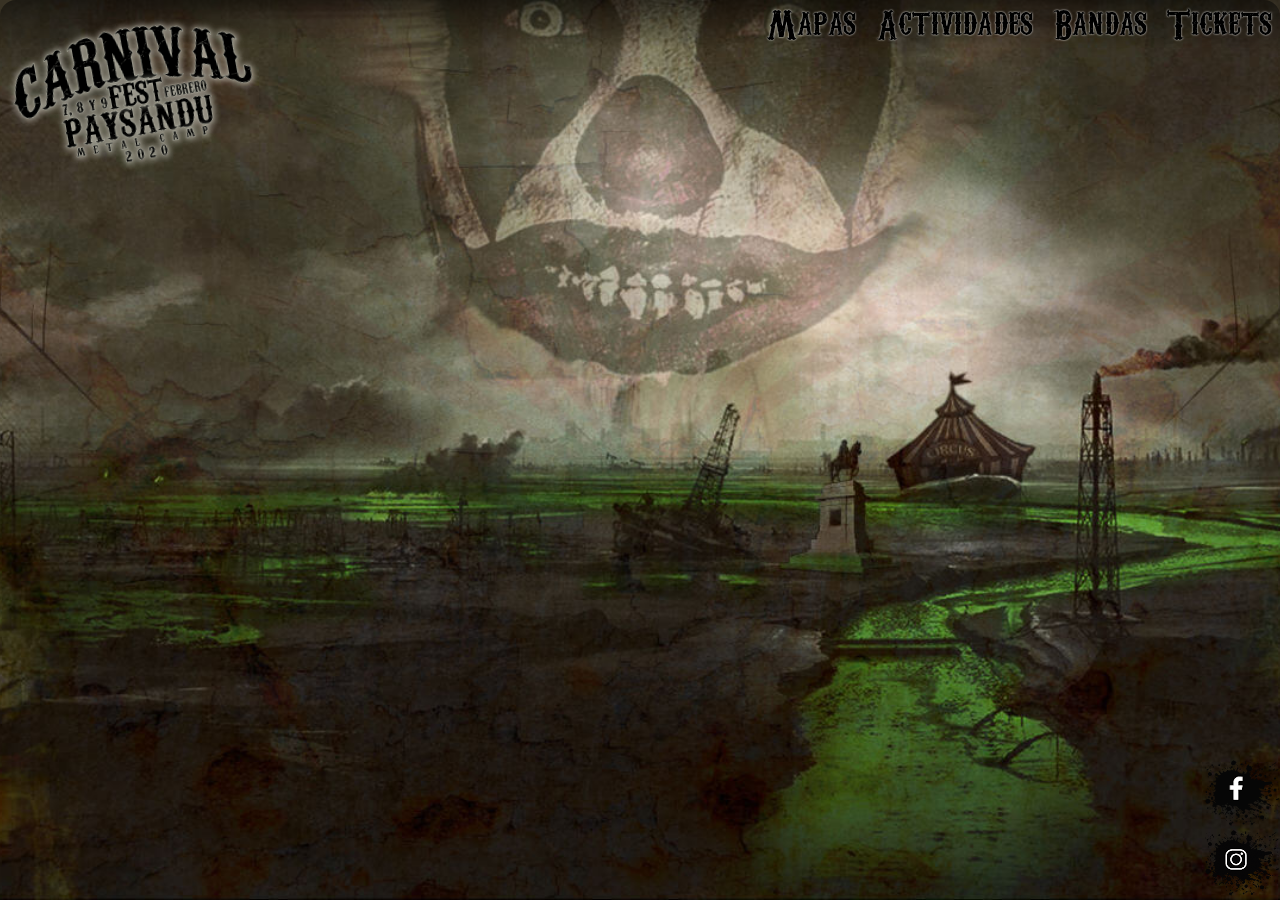
<file: index.html>
<!DOCTYPE html>
<html lang="es">
<head>
    <meta http-equiv="Content-Type" content="text/html;charset=UTF-8">
    <meta name="viewport" content="width=device-width, initial-scale=1.0">
    <title>Carnival Fest Paysandú Metal Camp 2020</title>

    <!--- METAS informativos -->
    <meta property="og:type" content="website">
    <meta property="og:title" content="Carnival Fest Paysandú Metal Camp 2020">
    <meta property="og:description" content="Carnival Fest Paysandú Metal Camp es un festival organizado por Distrito Norte Producciones en la ciudad de Paysandú-Uruguay en los días 7, 8 y 9 de Febrero del 2020. Contará con 33 bandas de todas Sudamerica, mezclando muchos estilos de arte alternativo en el predio como Circo freak de terror, arte callejero, ferias artesanales, gastronómicas, cervezas de todo tipo, remeras, parches, discos, herreros, tatuadores, videojuegos retro y muchas actividades más.">
    <meta property="og:image" content="http://www.carnivalfest.uy/img/logo_carnival_web.png">
    <meta property="og:image:width" content="512">
    <meta property="og:image:height" content="298">
    <meta name="Description" content="Carnival Fest Paysandú Metal Camp es un festival organizado por Distrito Norte Producciones en la ciudad de Paysandú-Uruguay en los días 7, 8 y 9 de Febrero del 2020. Contará con 33 bandas de todas Sudamerica, mezclando muchos estilos de arte alternativo en el predio como Circo freak de terror, arte callejero, ferias artesanales, gastronómicas, cervezas de todo tipo, remeras, parches, discos, herreros, tatuadores, videojuegos retro y muchas actividades más.">
    <meta name="Keywords" content="festival, metal, rock, alternativo, paysandu, febrero">

    <link rel="shortcut icon" href="favicon.png" type="image/png">
    <link rel="stylesheet" href="css/style.css">
    <link rel="stylesheet" href="css/carnivalicons.css">
</head>
<body>
    <!-- img src="img/logo_carnival_web.png" alt="Logo Carnival Fest" -->

    <section id="inicio" class="main">
        <a href="#inicio"><h1>Carnival Fest Paysandú Metal Camp 2020</h1></a>
        
        <nav>
            <a href="#lugar">Mapas</a>
            <a href="#programa">Actividades</a>
            <a href="#bandas">Bandas</a>
            <!-- <a href="#tickets">Tickets</a> -->
            <a href="https://www.tickantel.com.uy/inicio/espectaculo/40008370/espectaculo/Carnival%20Fest7,%208?0" target="_blank">Tickets</a>
            <!-- <a href="#contacto">Contacto</a> -->
        </nav>

        <i class="icon-menu"></i>

        <div class="social">
            <a href="//www.facebook.com/carnivalfestpaysandu" target="_blank">
                <img src="img/facebook_button.png" alt="facebook">
            </a>
            <a href="//www.instagram.com/carnivalfest19/" target="_blank">
                <img src="img/instagram_button.png" alt="instagram">
            </a>
        </div>

        <div class="cuenta">
            
        </div>
    </section>

    <!-- 190.64.98.104 -->
    <div class="contenedor">

        <!-- Mapas y demás -->
        <section id="lugar">
            <h2>Mapas</h2>
            <p>
                Este es el plano general del Carnival Fest Metal Camp.
                Cuenta con zonas de Camping A y B para que nadie se quede
                sin un lugar seguro para descansar y dejar sus pertenencias,
                estacionamientos vigilados, una amplia zona de feria con muchas
                actividades para todos los gustos, un campo general donde estará
                el escenario principal y uno alternativo dónde se van a llevar
                a cabo muchas actividades a la par de las bandas que van a estar
                actuando en vivo día a día.
            </p>


            <figure>
                <img src="img/mapa_700.png" alt="Mapa del Carnival Fest Paysandú">
                <figcaption>Mapa del predio del Carnival Fest Paysandú 2020</figcaption>
            </figure>
            <figure>
                <img src="img/mapa_bus_700.png" alt="Mapa de rutas de ómnibus">
                <figcaption>Mapa de rutas de ómnibus y ubicación</figcaption>
            </figure>
            
        </section>

        <!-- Programa de actividades -->
        <section id="programa">
            <h2>Actividades</h2>

            <table>
                <thead>
                    <tr>
                        <th></th>
                        <th>Viernes</th>
                        <th>Sabado</th>
                        <th>Domingo</th>
                    </tr>
                </thead>
                <tbody>
                    <tr>
                        <th>14:00</th>
                        <td></td><td></td><td><a href="#bandas/ruta">Ruta 504</a></td>
                    </tr>
                    <tr>
                        <th>15:00</th>
                        <td></td><td></td><td><a href="#bandas/tio">Tio Toya</a></td>
                    </tr>
                    <tr>
                        <th>16:00</th>
                        <td><a href="#bandas/ropa">Ropa Vieja</a></td><td><a href="#bandas/escoria">Escoria</a></td><td><a href="#bandas/hijos">Hijos Bastardos</a></td>
                    </tr>
                    <tr>
                        <th>17:00</th>
                        <td><a href="#bandas/antagonica">Antagonica</a></td><td><a href="#bandas/herencia">Herencia de Sangre</a></td><td><a href="#bandas/rr">RR 1984</a></td>
                    </tr>
                    <tr>
                        <th>18:00</th>
                        <td><a href="#bandas/anarky">Anarky's Child</a></td><td><a href="#bandas/eslabon">Eslabon</a></td><td><a href="#bandas/biodroid">Biodroid</a></td>
                    </tr>
                    <tr>
                        <th>19:00</th>
                        <td><a href="#bandas/aguas">Aguas Turbias</a></td><td><a href="#bandas/maquinaria">Maquinaria Pesada</a></td><td><a href="#bandas/mala">Mala Influencia</a></td>
                    </tr>
                    <tr>
                        <th>20:00</th>
                        <td><a href="#bandas/alpha">Alpha</a></td><td><a href="#bandas/days">Days of the Phoenix</a></td><td><a href="#bandas/rotten">Rotten State</a></td>
                    </tr>
                    <tr>
                        <th>21:00</th>
                        <td><a href="#bandas/vademekhum">Vademekhum</a></td><td><a href="#bandas/vermiforme">Vermiforme</a></td><td><a href="#bandas/arte">Arte Blasfemo</a></td>
                    </tr>
                    <tr>
                        <th>22:00</th>
                        <td><a href="#bandas/sin">Sin Principios</a></td><td><a href="#bandas/parasital">Parasital Existence</a></td><td><a href="#bandas/b612">B612</a></td>
                    </tr>
                    <tr>
                        <th>23:00</th>
                        <td><a href="#bandas/apneuma">Apneuma</a></td><td><a href="#bandas/horror">Horror on Black Hills</a></td><td><a href="#bandas/spiritcraft">Spiritcraft</a></td>
                    </tr>
                    <tr>
                        <th>00:00</th>
                        <td><a href="#bandas/espectros">Espectros</a></td><td><a href="#bandas/ritual">Ritual de Nacimiento</a></td><td><a href="#bandas/cimarron">Cimarron</a></td>
                    </tr>
                    <tr>
                        <th>01:00</th>
                        <td><a href="#bandas/barbarie">Barbarie</a></td><td><a href="#bandas/vida">V.I.D.A</a></td><td></td>
                    </tr>
                    <tr>
                        <th>02:00</th>
                        <td><a href="#bandas/serpentor">Serpentor</a></td><td><a href="#bandas/plan">Plan Cuatro</a></td><td></td>
                    </tr>
                </tbody>
            </table>
        </section>

        <!-- Bandas (General) -->
        <section id="bandas">
            <h2>Bandas</h2>

            <article></article>
        </section>
        
    </div>

    <!-- Templates -->
    <template id="tplBanda">
        <a href="">
            <img src="" alt="">
        </a>
    </template>

    <template id="tplInnerBanda">
        <section id="" class="perfilBanda">
            <h3>
                <!-- <img src="" alt=""> -->
            </h3>

            <article class="article-social"></article>
            <article class="article-principal">
                <h2></h2>
            </article>
            <article class="article-video"></article>
            
        </section>
    </template>

    <script src="js/app2.js?v=3.6" async defer></script>
</body>
</html>
</file>
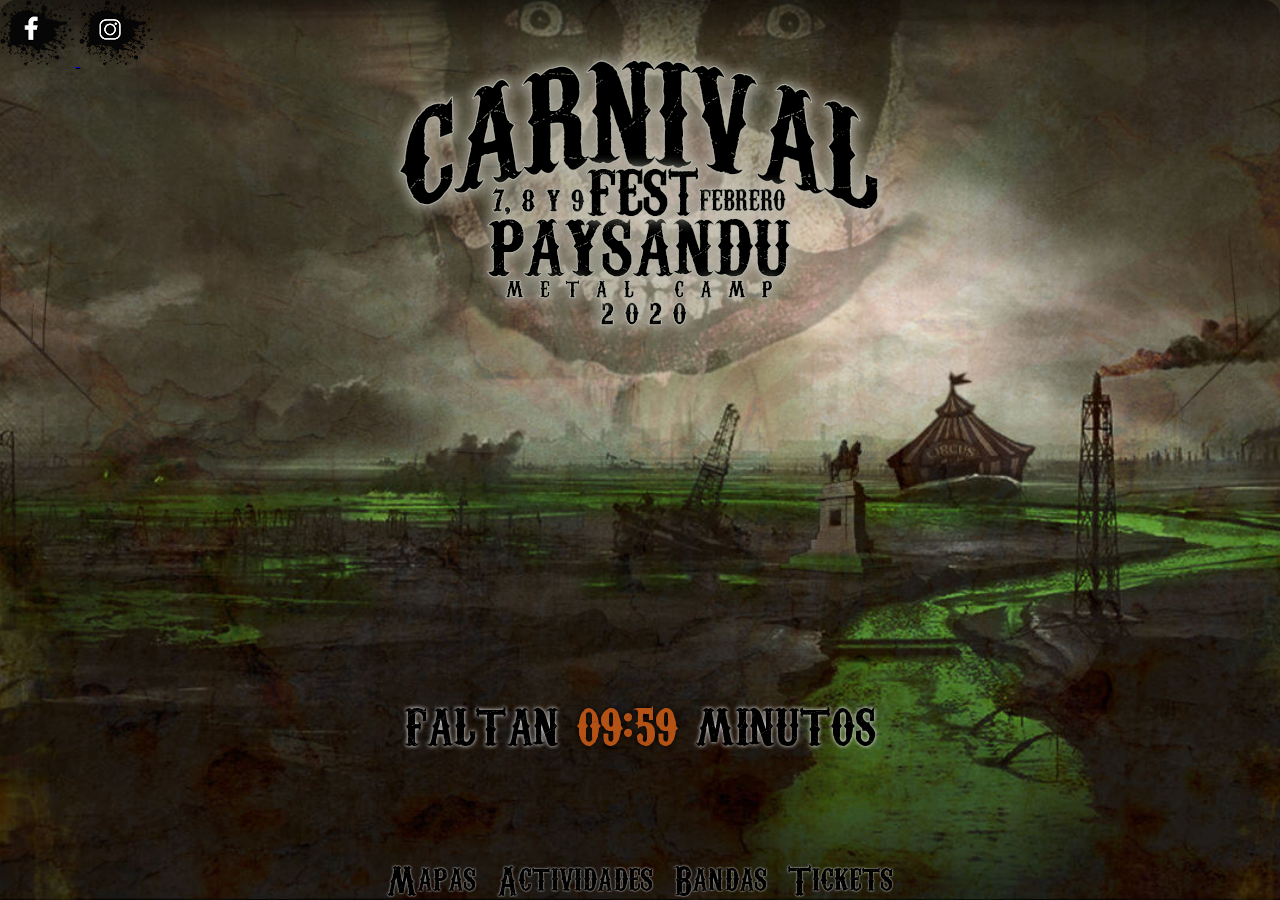
<file: test/index.html>
<!DOCTYPE html>
<html lang="es">
<head>
    <base href="../">

    <meta http-equiv="Content-Type" content="text/html;charset=UTF-8">
    <meta name="viewport" content="width=device-width, initial-scale=1.0">
    <title>Carnival Fest Paysandú Metal Camp 2020</title>

    <!--- METAS informativos -->
    <meta property="og:type" content="website">
    <meta property="og:title" content="Carnival Fest Paysandú Metal Camp 2020">
    <meta property="og:description" content="Carnival Fest Paysandú Metal Camp es un festival organizado por Distrito Norte Producciones en la ciudad de Paysandú-Uruguay en los días 7, 8 y 9 de Febrero del 2020. Contará con 33 bandas de todas Sudamerica, mezclando muchos estilos de arte alternativo en el predio como Circo freak de terror, arte callejero, ferias artesanales, gastronómicas, cervezas de todo tipo, remeras, parches, discos, herreros, tatuadores, videojuegos retro y muchas actividades más.">
    <meta property="og:image" content="http://www.carnivalfest.uy/img/logo_carnival_web.png">
    <meta property="og:image:width" content="512">
    <meta property="og:image:height" content="298">
    <meta name="Description" content="Carnival Fest Paysandú Metal Camp es un festival organizado por Distrito Norte Producciones en la ciudad de Paysandú-Uruguay en los días 7, 8 y 9 de Febrero del 2020. Contará con 33 bandas de todas Sudamerica, mezclando muchos estilos de arte alternativo en el predio como Circo freak de terror, arte callejero, ferias artesanales, gastronómicas, cervezas de todo tipo, remeras, parches, discos, herreros, tatuadores, videojuegos retro y muchas actividades más.">
    <meta name="Keywords" content="festival, metal, rock, alternativo, paysandu, febrero">

    <link rel="shortcut icon" href="favicon.png" type="image/png">
    <link rel="stylesheet" href="css/style.css">
    <link rel="stylesheet" href="css/carnivalicons.css">
</head>
<body>
    <!-- img src="img/logo_carnival_web.png" alt="Logo Carnival Fest" -->

    <section id="inicio" class="main">
        <a href="#inicio"><h1>Carnival Fest Paysandú Metal Camp 2020</h1></a>
        
        <nav>
            <a href="#lugar">Mapas</a>
            <a href="#programa">Actividades</a>
            <a href="#bandas">Bandas</a>
            <!-- <a href="#tickets">Tickets</a> -->
            <a href="https://www.tickantel.com.uy/inicio/espectaculo/40008370/espectaculo/Carnival%20Fest7,%208?0" target="_blank">Tickets</a>
            <!-- <a href="#contacto">Contacto</a> -->
        </nav>

        <i class="icon-menu"></i>

        <div class="social">
            <a href="//www.facebook.com/carnivalfestpaysandu" target="_blank">
                <img src="img/facebook_button.png" alt="facebook">
            </a>
            <a href="//www.instagram.com/carnivalfest19/" target="_blank">
                <img src="img/instagram_button.png" alt="instagram">
            </a>
        </div>

        <div class="cuenta">
            
        </div>
    </section>

    <!-- 190.64.98.104 -->
    <div class="contenedor">

        <!-- Mapas y demás -->
        <section id="lugar">
            <h2>Mapas</h2>
            <p>
                Este es el plano general del Carnival Fest Metal Camp.
                Cuenta con zonas de Camping A y B para que nadie se quede
                sin un lugar seguro para descansar y dejar sus pertenencias,
                estacionamientos vigilados, una amplia zona de feria con muchas
                actividades para todos los gustos, un campo general donde estará
                el escenario principal y uno alternativo dónde se van a llevar
                a cabo muchas actividades a la par de las bandas que van a estar
                actuando en vivo día a día.
            </p>


            <figure>
                <img src="img/mapa_700.png" alt="Mapa del Carnival Fest Paysandú">
                <figcaption>Mapa del predio del Carnival Fest Paysandú 2020</figcaption>
            </figure>
            <figure>
                <img src="img/mapa_bus_700.png" alt="Mapa de rutas de ómnibus">
                <figcaption>Mapa de rutas de ómnibus y ubicación</figcaption>
            </figure>
            
        </section>

        <!-- Programa de actividades -->
        <section id="programa">
            <h2>Actividades</h2>

            <table>
                <thead>
                    <tr>
                        <th></th>
                        <th>Viernes</th>
                        <th>Sabado</th>
                        <th>Domingo</th>
                    </tr>
                </thead>
                <tbody>
                    <tr>
                        <th>14:00</th>
                        <td></td><td></td><td><a href="#bandas/ruta">Ruta 504</a></td>
                    </tr>
                    <tr>
                        <th>15:00</th>
                        <td></td><td></td><td><a href="#bandas/tio">Tio Toya</a></td>
                    </tr>
                    <tr>
                        <th>16:00</th>
                        <td><a href="#bandas/ropa">Ropa Vieja</a></td><td><a href="#bandas/escoria">Escoria</a></td><td><a href="#bandas/hijos">Hijos Bastardos</a></td>
                    </tr>
                    <tr>
                        <th>17:00</th>
                        <td><a href="#bandas/antagonica">Antagonica</a></td><td><a href="#bandas/herencia">Herencia de Sangre</a></td><td><a href="#bandas/rr">RR 1984</a></td>
                    </tr>
                    <tr>
                        <th>18:00</th>
                        <td><a href="#bandas/anarky">Anarky's Child</a></td><td><a href="#bandas/eslabon">Eslabon</a></td><td><a href="#bandas/biodroid">Biodroid</a></td>
                    </tr>
                    <tr>
                        <th>19:00</th>
                        <td><a href="#bandas/aguas">Aguas Turbias</a></td><td><a href="#bandas/maquinaria">Maquinaria Pesada</a></td><td><a href="#bandas/mala">Mala Influencia</a></td>
                    </tr>
                    <tr>
                        <th>20:00</th>
                        <td><a href="#bandas/alpha">Alpha</a></td><td><a href="#bandas/days">Days of the Phoenix</a></td><td><a href="#bandas/rotten">Rotten State</a></td>
                    </tr>
                    <tr>
                        <th>21:00</th>
                        <td><a href="#bandas/vademekhum">Vademekhum</a></td><td><a href="#bandas/vermiforme">Vermiforme</a></td><td><a href="#bandas/arte">Arte Blasfemo</a></td>
                    </tr>
                    <tr>
                        <th>22:00</th>
                        <td><a href="#bandas/sin">Sin Principios</a></td><td><a href="#bandas/parasital">Parasital Existence</a></td><td><a href="#bandas/b612">B612</a></td>
                    </tr>
                    <tr>
                        <th>23:00</th>
                        <td><a href="#bandas/apneuma">Apneuma</a></td><td><a href="#bandas/horror">Horror on Black Hills</a></td><td><a href="#bandas/spiritcraft">Spiritcraft</a></td>
                    </tr>
                    <tr>
                        <th>00:00</th>
                        <td><a href="#bandas/espectros">Espectros</a></td><td><a href="#bandas/ritual">Ritual de Nacimiento</a></td><td><a href="#bandas/cimarron">Cimarron</a></td>
                    </tr>
                    <tr>
                        <th>01:00</th>
                        <td><a href="#bandas/barbarie">Barbarie</a></td><td><a href="#bandas/vida">V.I.D.A</a></td><td></td>
                    </tr>
                    <tr>
                        <th>02:00</th>
                        <td><a href="#bandas/serpentor">Serpentor</a></td><td><a href="#bandas/plan">Plan Cuatro</a></td><td></td>
                    </tr>
                </tbody>
            </table>
        </section>

        <!-- Bandas (General) -->
        <section id="bandas">
            <h2>Bandas</h2>

            <article></article>
        </section>
        
    </div>

    <!-- Templates -->
    <template id="tplBanda">
        <a href="">
            <img src="" alt="">
        </a>
    </template>

    <template id="tplInnerBanda">
        <section id="" class="perfilBanda">
            <h3>
                <!-- <img src="" alt=""> -->
            </h3>

            <article class="article-social"></article>
            <article class="article-principal">
                <h2></h2>
            </article>
            <article class="article-video"></article>
            
        </section>
    </template>

    <template id="tplInitBanda">
        <a href="">
            <figure>
                <img src="" alt="">
                <figcaption></figcaption>
            </figure>
        </a>
    </template>

    <script src="test/js/app3.js" async defer></script>
</body>
</html>
</file>
<file: css/carnivalicons.css>
@font-face {
  font-family: 'carnivalicons';
  /*
  src: url('../font/carnivalicons.eot?46741203');
  src: url('../font/carnivalicons.eot?46741203#iefix') format('embedded-opentype'),
       url('../font/carnivalicons.woff2?46741203') format('woff2'),
       url('../font/carnivalicons.woff?46741203') format('woff'),
  */
  src: url('../fonts/carnivalicons.ttf?46741203') format('truetype');
  /*     url('../font/carnivalicons.svg?46741203#carnivalicons') format('svg');*/
  font-weight: normal;
  font-style: normal;
}
 
 [class^="icon-"]:before, [class*=" icon-"]:before {
  font-family: "carnivalicons";
  font-style: normal;
  font-weight: normal;
  speak: none;
 
  display: inline-block;
  text-decoration: inherit;
  width: 1em;
  margin-right: .2em;
  text-align: center;
  /* opacity: .8; */
 
  /* For safety - reset parent styles, that can break glyph codes*/
  font-variant: normal;
  text-transform: none;
 
  /* fix buttons height, for twitter bootstrap */
  line-height: 1em;
 
  /* Animation center compensation - margins should be symmetric */
  /* remove if not needed */
  margin-left: .2em;
 
  /* you can be more comfortable with increased icons size */
  /* font-size: 120%; */
 
  /* Font smoothing. That was taken from TWBS */
  -webkit-font-smoothing: antialiased;
  -moz-osx-font-smoothing: grayscale;
 
  /* Uncomment for 3D effect */
  /* text-shadow: 1px 1px 1px rgba(127, 127, 127, 0.3); */
}
 
.icon-home:before { content: '\e800'; } /* '' */
.icon-location:before { content: '\e801'; } /* '' */
.icon-facebook:before { content: '\f09a'; } /* '' */
.icon-menu:before { content: '\f0c9'; } /* '' */
.icon-spinner:before { content: '\f110'; } /* '' */
.icon-youtube:before { content: '\f16a'; } /* '' */
.icon-spotify:before { content: '\f1bc'; } /* '' */
.icon-bandcamp:before { content: '\f2d5'; } /* '' */
.icon-instagram:before { content: '\f32d'; } /* '' */
.icon-soundcloud:before { content: '\f348'; } /* '' */

@keyframes spin {
  0% {
    -moz-transform: rotate(0deg);
    -o-transform: rotate(0deg);
    -webkit-transform: rotate(0deg);
    transform: rotate(0deg);
  }

  100% {
    -moz-transform: rotate(359deg);
    -o-transform: rotate(359deg);
    -webkit-transform: rotate(359deg);
    transform: rotate(359deg);
  }
}
</file>
<file: css/style.css>
/*** Reset ***/
html, body, div, section {
    margin: 0;
    padding: 0;
    box-sizing: border-box;
}

/*** Variables ***/
:root {
    --top-margin: 60px;
    --high-color: #4ab701;
    --second-color: #8d9b7c;
    --second-high: #b45215;
    --highlight-color: #4ab701;
    --hightlight-alt-color: #b45215;
}

/*** Router ***/
section {
    display: none;
}

section:target,
section.main {
    display: block;
}

@keyframes section-appear {
    0% {
        opacity: 0;
        transform: translate(-50%, 30px);
    }
    
    100% {
        opacity: 1;
        transform: translate(-50%, 0);
    }
}

section:target {
    animation: section-appear .5s linear;
}

section.main {
    animation: none;
}

/*** Fuentes ***/
@font-face {
    font-family: "CarnivalFest";
    src: url("../fonts/carnival_font.ttf");
}

body {
    font-family: Arial, Helvetica, sans-serif;
    
    background: #222 url(../img/fondo_1600_web.jpg) no-repeat center center fixed;
    background-size: cover;
    color: #fff;
    text-shadow: 1px 1px 1px #000;
    
    min-height: 100vh;
    min-width: 100vw;
}

html {
    scroll-behavior: smooth;
}

/*** Título principal y logo ***/
.icon-menu {
    display: none;
}

h1, nav {
    position: fixed;
    display: block;
}

:target h1 {
    left: 50%;
    transform: scale(1) rotate(0) translate(-50%,0%);
}

h1 {
    width: 512px;
    height: auto;
    max-width: 100%;
    
    color: transparent;
    /*background: transparent url(../img/logo_carnival_web.png) no-repeat center;*/
    text-shadow: none;
    content: url(../img/logo_carnival_web.png);
    
    left: 0%;
    transform: scale(.5) rotate(-10deg) translate(-40%,-80%);
    
    transition: left 1s ease-in-out, transform 1s ease-in-out;
}

@keyframes nav-totop {
    0% {
        transform: translate(0,-100%);
    }
    
    100% {
        transform: translate(0,0);
    }
}

@keyframes nav-tobottom {
    0% {
        transform: translate(50%,0);
    }
    
    100% {
        transform: translate(50%, -100%);
    }
}

:target nav {
    top: 100%;
    right: 50%;
    transform: translate(50%,-100%);
    
    animation: nav-tobottom .6s ease-out;
}

nav {
    right: 0;
    top: 0;
    transform: translate(0,0);
    
    animation: nav-totop .6s ease-out;
}

/** Menú **/
nav a {
    /*color: transparent;*/
    margin: .4em .2em;
    font-family: CarnivalFest;
    text-decoration: none;
    color: #000;
    text-shadow: 0 0 2px #fff;
    font-size: 2.4em;
}

:target .social {
    top: 0;
    left: 0;
    transform: translate(0, 0);
    
    animation: nav-totop .6s;
}

.social {
    position: fixed;
    top: 100%;
    left: 100%;
    transform: translate(-100%, -100%);
}

/** Secciones **/
section {
    position: relative;
    padding: 1.5em;
    
    top: var(--top-margin);
    left: 50%;
    transform: translate(-50%, 0);
    
    width: 100%;
    max-width: 800px;
    /*! min-height: 60vh; */
    
    border-top-left-radius: 1em;
    border-top-right-radius: 1em;
    
    overflow-y: auto;
    
    background: rgba(0,0,0,.4);
    background: transparent linear-gradient(rgba(0,0,0,.5),rgba(0,0,0,0));
    margin-top: 60px;
}

section.main {
    position: fixed;
    margin: 0;
    background: transparent linear-gradient(rgba(0,0,0,.5),rgba(0,0,0,0));
    max-width: none;
    
    top: 0;
    left: unset;
    transform: unset;
    z-index: 50;
}

.main h1,
.main nav {
    z-index: 100;
}

h2 {
    margin: 0 0 1rem;
    text-align: center;
    font-family: CarnivalFest;
    font-weight: normal;
    font-size: 3em;
    color: #000;
    text-shadow: 0 0 2px #fff;
}

#lugar {
    text-align: center;
}

figure {
    max-width: 100%;
}

figure img {
    max-width: 100%;
}

figcaption {
    font-size: .8em;
    color: #ccc;
}

section p {
    width: 80%;
    margin: .4em auto;
    text-align: left;
}

/*** Programa ***/
table {
    width: 100%;
    font-family: CarnivalFest;
    font-size: 20px;
    text-shadow: 1px 1px 0 #000, 1px -1px 0 #000, -1px 1px 0 #000, -1px -1px 0 #000;
}

td {
    text-align: center;
    color: #8d9b7c;
}

th {
    font-weight: normal;
}

thead th {
    font-size: 30px;
    color: #fff;
}

tbody th {
    color: #b45215;
    font-size: 18px;
}

tbody a {
    text-decoration: none;
    color: inherit;
}

tbody a:hover {
    color: #fff;
    transform: scale(1.4);
}

tbody tr {
    border: none;
    border-bottom: 1px solid #000;
}

tbody tr:nth-of-type(2n + 1) {
    background: rgba(0,0,0,.6);
}

.contenedor {
    position: relative;
    /*! top: 0; */
    /*! bottom: 0; */
    /*! right: 0; */
    /*! left: 0; */
    
    /*! z-index: 10; */
    
    /*! overflow-y: auto; */
}

/*** Cuenta regresiva ***/
@keyframes cuenta-appear {
    0% {
        opacity: 0;
    }
    
    100% {
        opacity: 1;
    }
}

.cuenta {
    position: fixed;
    bottom: 150px;
    font-family: CarnivalFest;
    font-size: 4em;
    right: 50%;
    transform: translate(50%, 0);
    color: #000;
    text-shadow: 0 0 4px #fff;
    text-align: center;
    line-height: .8;
    opacity: 0;
    display: none;
}

.cuenta span {
    color: var(--hightlight-alt-color);
    text-shadow: 0 0 5px #000;
}

.cuenta time {
    display: block;
    font-size: 70%;
}

:target .cuenta {
    display: block;
    opacity: 1;
    animation: cuenta-appear .6s ease-out;
}

/*** Sección: Bandas ***/
#bandas article {
    display: grid;
    grid-template-columns: 1fr 1fr 1fr;
}

#bandas img {
    width: 100%;
    max-height: 145px;
    max-width: 200px;
    transition: transform .3s;
}

#bandas img:hover {
    transform: scale(1.3);
}

#bandas a,
#bandas a:focus {
    text-decoration: none;
    border: none;
    justify-self: center;
    align-self: center;
}

/*** Sección: Perfil Bandas ***/
@keyframes logo-in {
    0% {
        transform: scale(2);
    }
    
    100% {
        transform: scale(1);
    }
}

.perfilBanda {
    text-align: center;
    min-height: 650px;
    
    background-position: center top;
    background-repeat: no-repeat;
    background-size: contain;
    
    padding: 12em 0 2em 0;
}

.perfilBanda h3 {
    margin: 70px auto 1em;
    width: 100%;
    max-width: 500px;
    animation: logo-in 1s ease-out;
}

.article-principal {
    margin: 2em 0;
    width: 100%;
}

.article-principal p {
    margin: .6em auto;
    padding: .4em;
    background: rgba(0,0,0,.6);
}

.article-principal a {
    padding: .2em;
    
    color: #fff;
    text-shadow: none;
    text-decoration: none;
    font-weight: bold;
    
    border-bottom: dotted 1px #aaa;
}

.article-principal a:hover {
    color: var(--highlight-color);
}

.article-social {
    display: flex;
    justify-content: space-around;
    
    margin: 1.4em;
    padding: .4em;
    
    color: #fff;
    background: rgba(0,0,0,.5);
    font-weight: bold;
}

.article-social a,
.article-social :visited {
    color: inherit;
    font-size: .8em;
    text-decoration: none;
    border: none;
}

.article-social a:hover {
    color: var(--highlight-color);
}

.article-social i {
    display: block;
    font-size: 2em;
}

/* YouTube responsive
https://avexdesigns.com/responsive-youtube-embed/ */
.article-video {
    position: relative;
    padding-bottom: 56.25%;
    padding-top: 30px;
    height: 0;
    overflow: hidden;
}

.article-video embed,
.article-video object,
.article-video iframe {
    position: absolute;
    top: 0;
    left: 0;
    width: 100%;
    height: 100%;
}

.article-social:empty,
.article-video:empty {
    display: none;
}

/**** Movil ****/
@media(max-width: 1025px)
{
    nav {
        display: none;
        flex-direction: column;
        justify-content: center;
        align-items: center; 
        
        position: fixed;
        top: 0;
        right: 0;
        width: 100vw;
        
        background: rgba(0,0,0,.8);
        box-shadow: 0 0 8px #000;
    }
    
    nav::before {
        content: "x";
        display: flex;
        align-items: center;
        justify-content: center;
        
        border-radius: 50%;
        border: solid 2px #fff;
        width: 1.4em;
        height: 1.4em;
        
        position: absolute;
        top: 1em;
        right: 1em;
        
        cursor: pointer;
    }
    
    nav::before:hover {
        color: var(--highlight-color);
    }
    
    .icon-menu {
        display: block;
        position: fixed;
        top: .3em;
        right: .3em;
        
        color: #fff;
        text-shadow:0 0 3px #000;
        font-size: 1.8em;
        cursor: pointer;
    }
    
    h1 {
        transform: scale(.5) rotate(-10deg) translate(-40%,-95%);
    }
    
    section {
        /*! top: 100px; */
    }
    
    .perfilBanda h3 {
        margin: 0 auto;
    }
}
</file>
